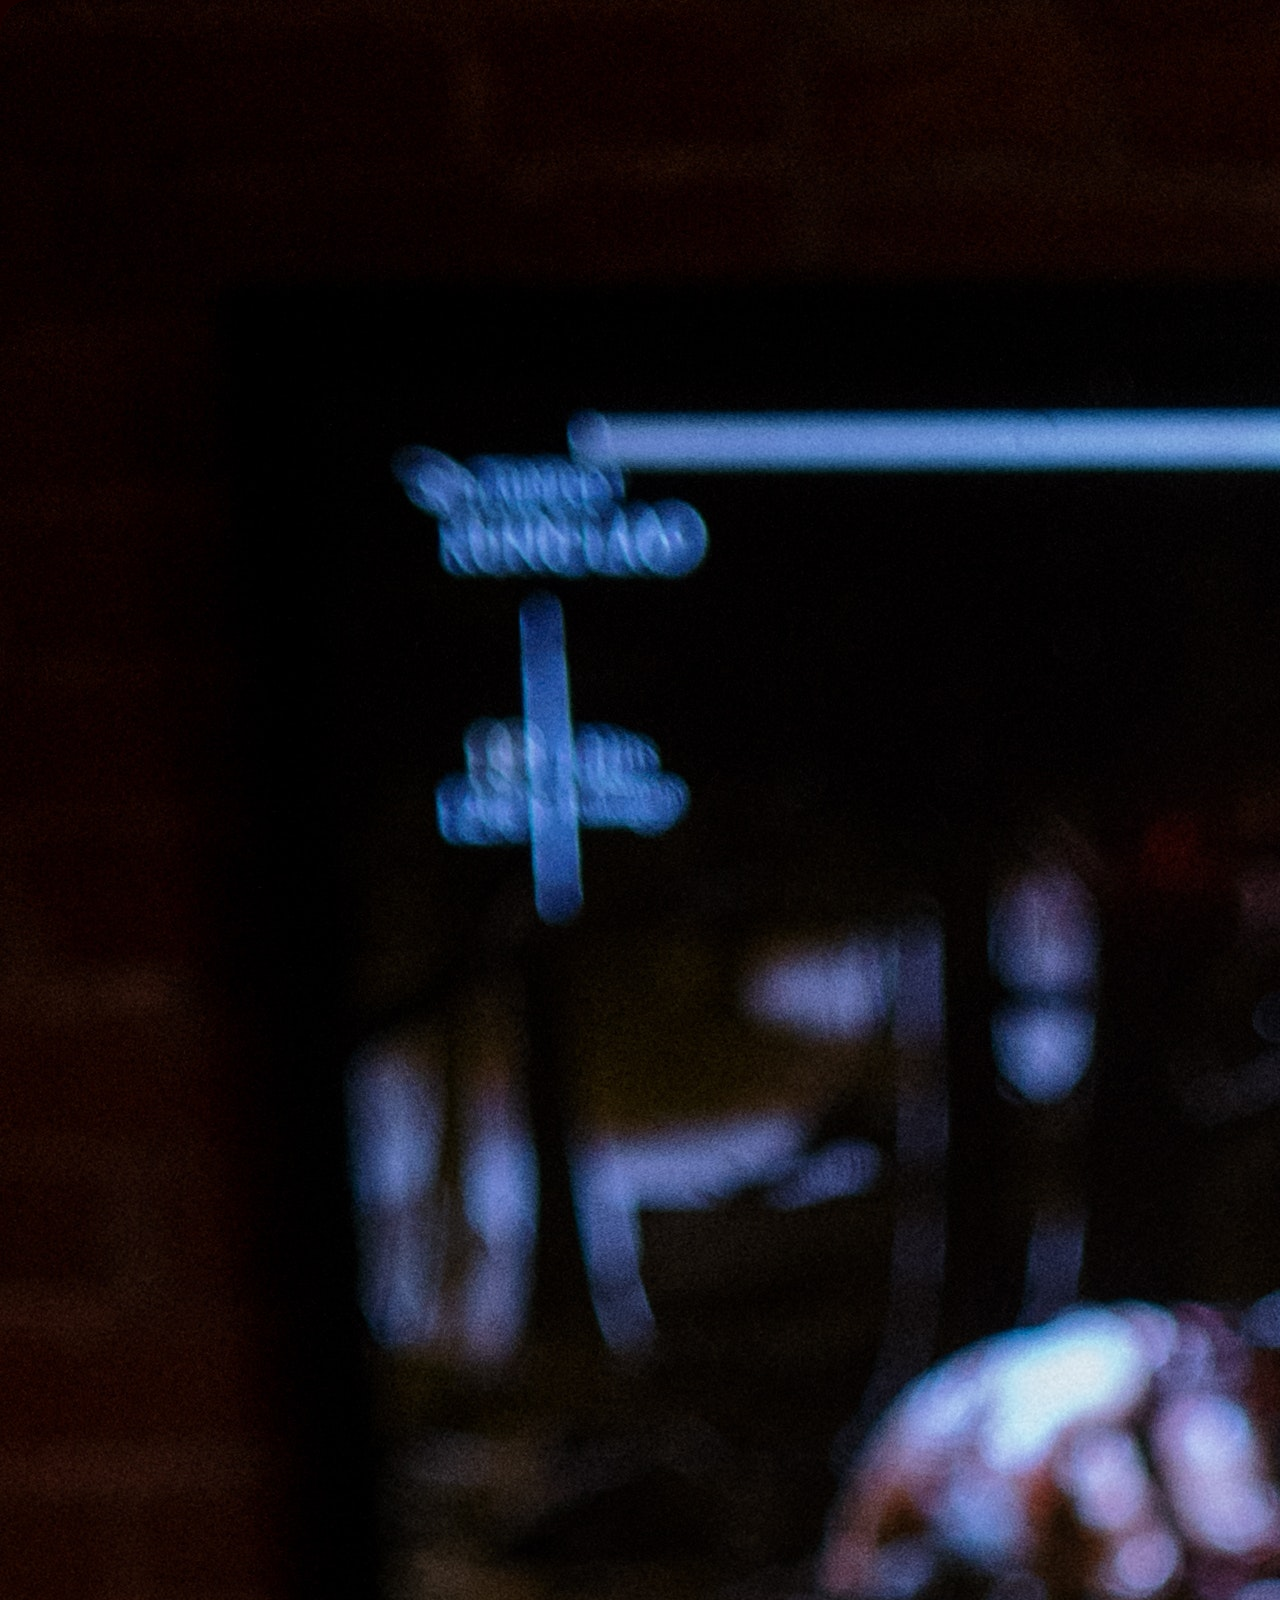
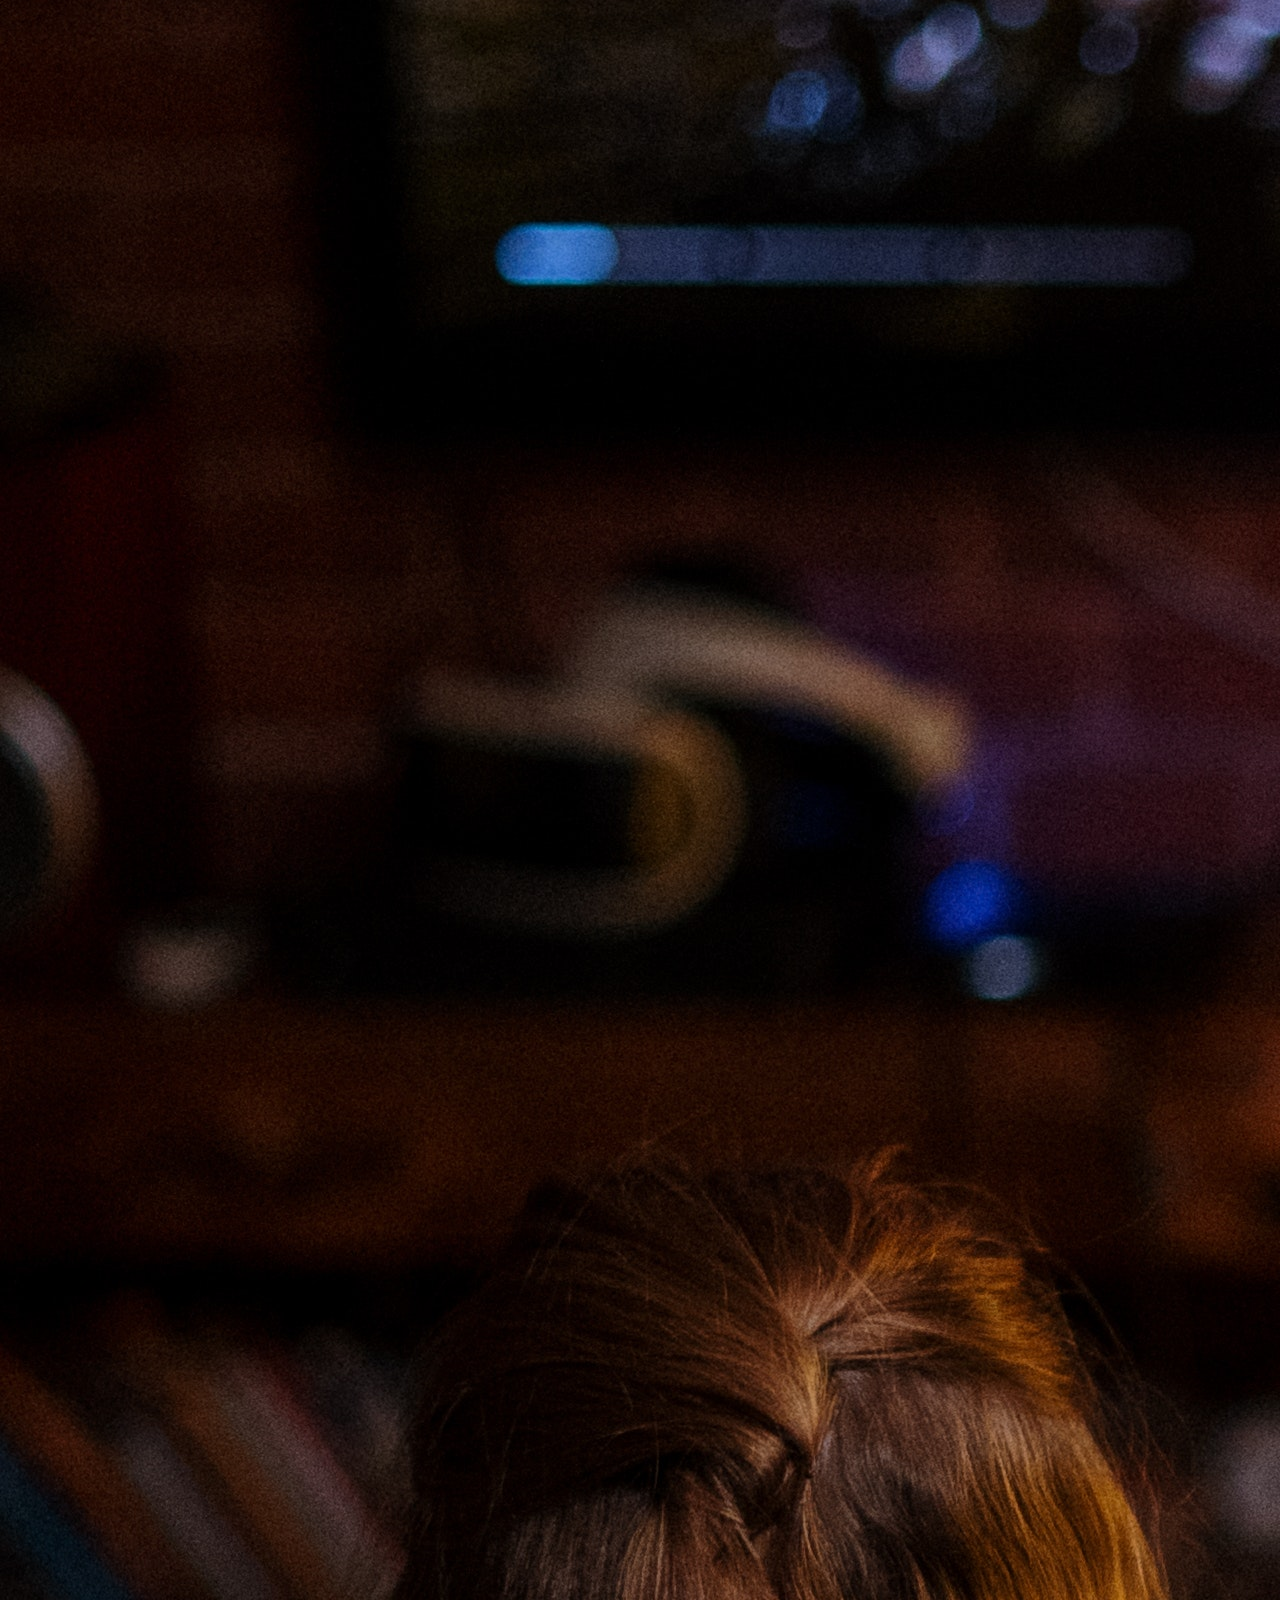
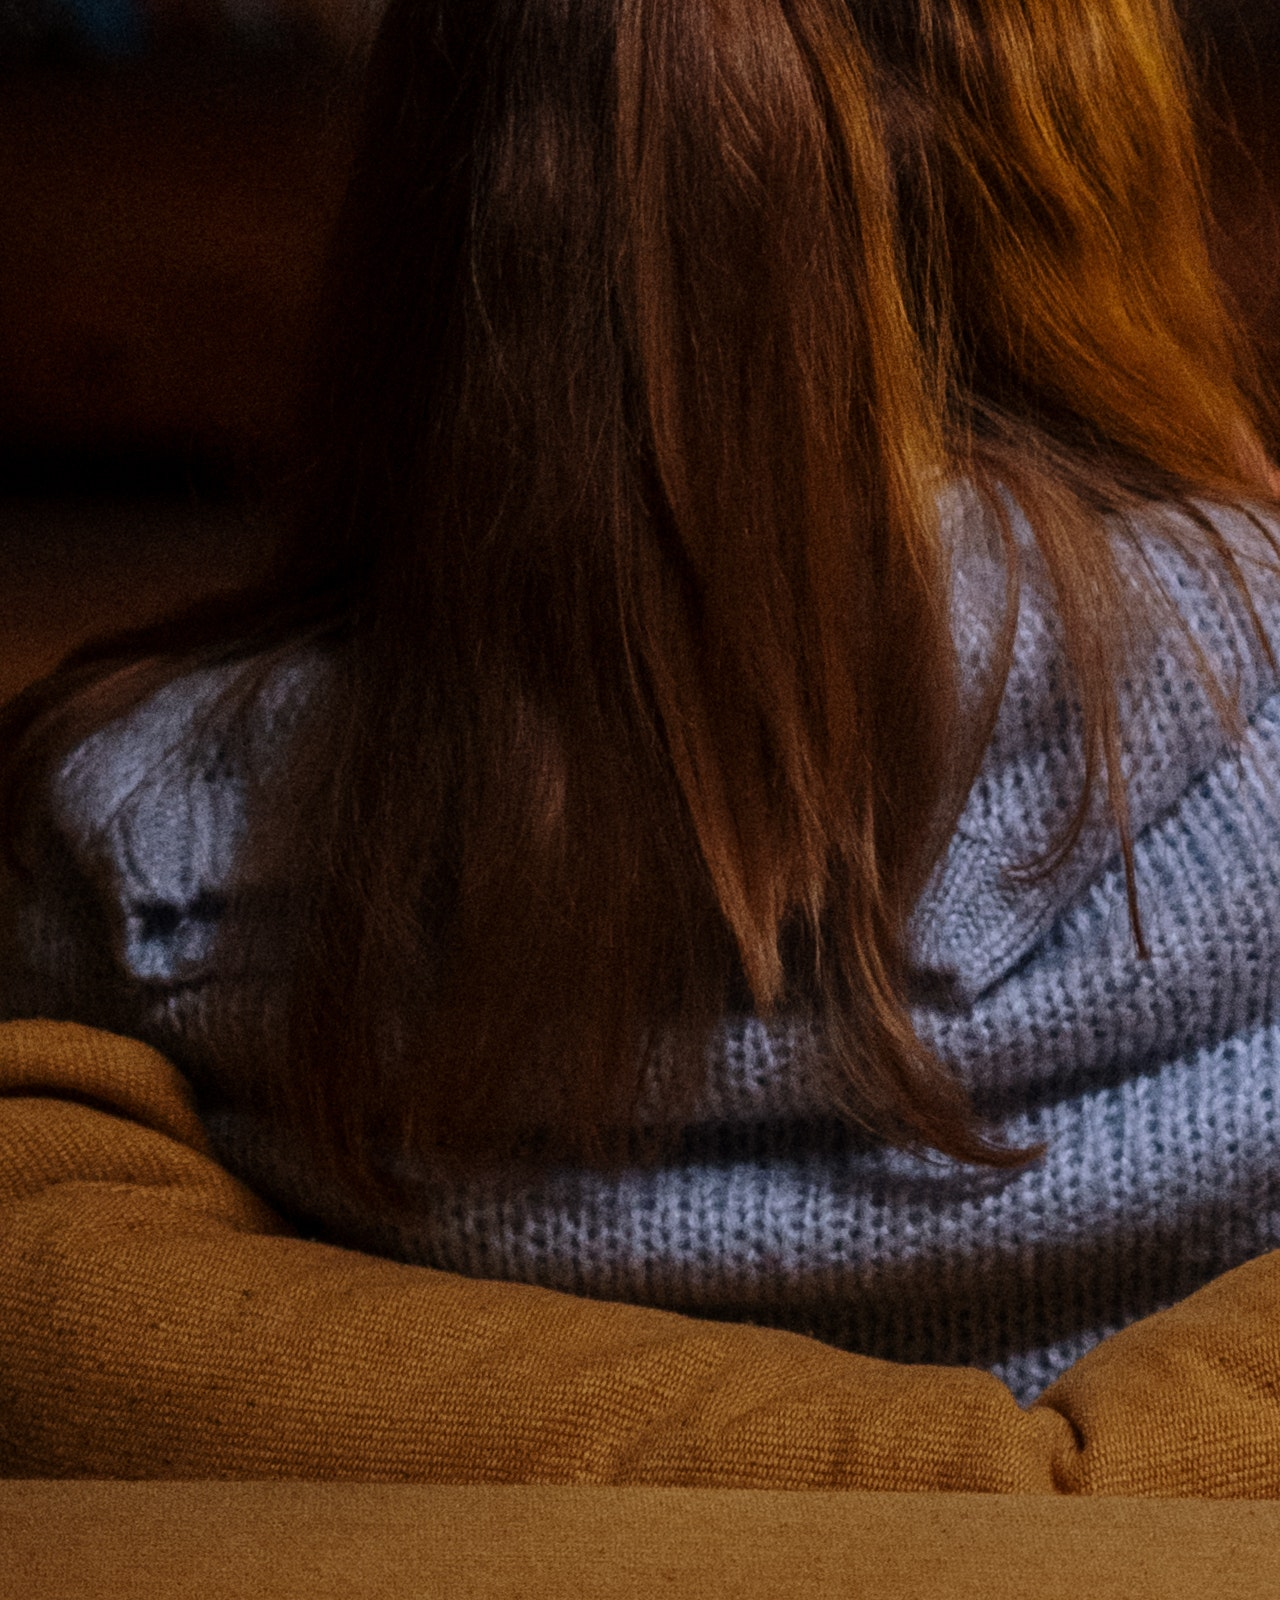
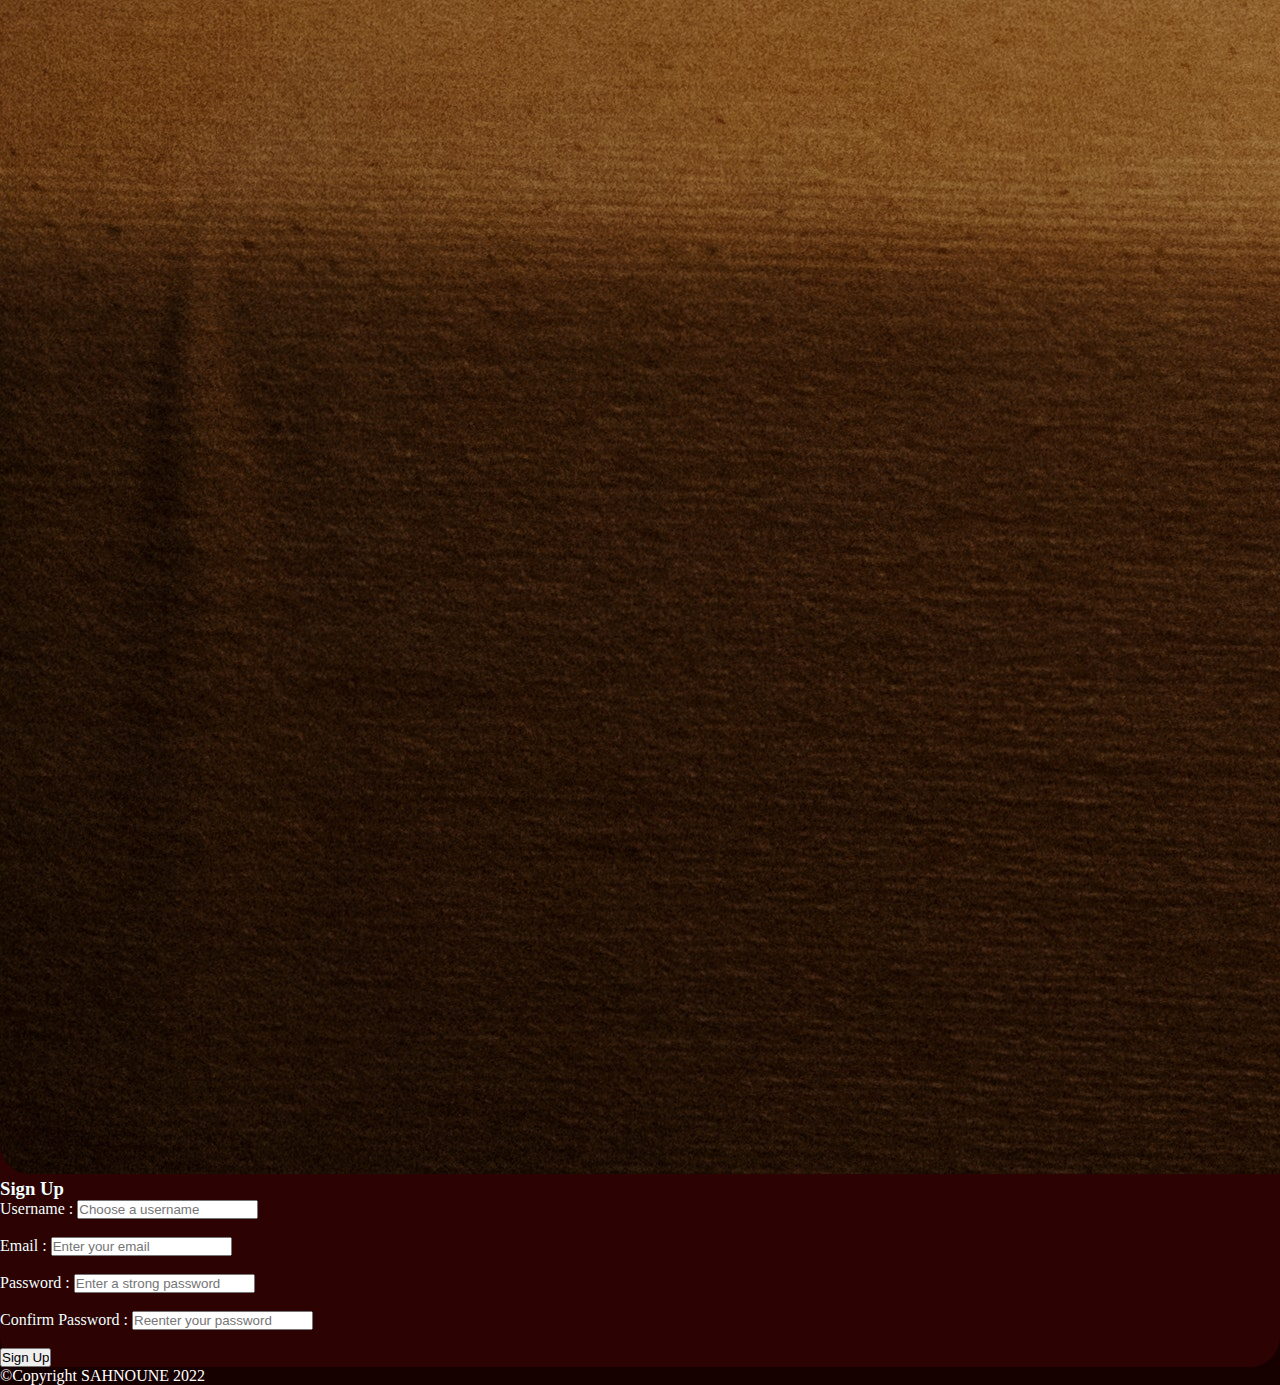
<file: LoginForm.html>
<!DOCTYPE html>
<html lang="en">
<head>
    <meta charset="UTF-8">
    <meta http-equiv="X-UA-Compatible" content="IE=edge">
    <meta name="viewport" content="width=device-width, initial-scale=1.0">
    <link rel="stylesheet" href="LoginForm.css">
    <link href="https://cdn.jsdelivr.net/npm/bootstrap@5.0.2/dist/css/bootstrap.min.css" rel="stylesheet" integrity="sha384-EVSTQN3/azprG1Anm3QDgpJLIm9Nao0Yz1ztcQTwFspd3yD65VohhpuuCOmLASjC" crossorigin="anonymous">
    <title>Sign Up</title>
    
</head>
<body id="back">
<section>

    <div class="container px-5 py-5 ">
      <div class="row gx-0 ">
        <!--Image-->
        <div class="col-lg-5">
          <img src="pexels-cottonbro-studio-4009595.jpg" class="img-fluid" alt="">
        </div>

        <div class="col-lg-7 px-5 pt-3">
           
         <h3 class="text-center mt-5" style="color: azure;">Sign Up</h3>
             
             <form id="signup" class="form mt-5">
             <div class=" text-center">
                 <!--Username-->
                 <div class="">
                    <div class="form-row">
                        <label class="form-label" for="" style="color: azure;">Username :</label>
                        <input type="text" name="nom" id="nom" class="form-control" placeholder="Choose a username" />
                        <small></small>
                    </div>
                 </div><br>
                 <!--Email-->
              
                 <div class="">
                    <div class="form-row">
                        <label class="form-label" for="" style="color: azure;">Email :</label>
                        <input  name="email"  id="email" class="form-control" placeholder="Enter your email" />
                        <small></small>
                    </div>      
                 </div><br>

                 <!--Password-->

                 <div class="">
                  <div class="form-row">
                    <label class="form-label" for="" style="color: azure;">Password :</label>
                    <input type="password" name="pass" id="pass" class="form-control" placeholder="Enter a strong password" />
                    <small></small>
                  </div>
                 </div><br>
                 <!--Confirm password-->

                 <div>
                  <div class="form-row">
                    <label class="form-label" for="" style="color: azure;">Confirm Password :</label>
                    <input type="password" name="passconf" id="passconf" class="form-control" placeholder="Reenter your password" />
                    <small></small>
                  </div>
                 </div><br>
                 <!--Button Sign Up-->

                 <div>
                  <div class="form-outline mt-5">
                    <input value="Sign Up" class="btn btn-outline-danger w-100"  type="submit" name="signup" id="signup" />
                  </div>
                 </div>

              </div>
              </form>
          </div>
        </div>
  
        
      </div>
    </div>
  </section>
  <footer>
    <p>&copy;Copyright SAHNOUNE 2022</p>
  </footer>
  <script src="LoginForm.js"></script>
</body>
</html>
</file>
<file: LoginForm.css>
:root {
    --error-color: #dc3545;
    --success-color: #28a745;
    --warning-color: #ffc107;
}

*{
    padding: 0;
    margin: 0;
    box-sizing: border-box;
}

#back {
    background-color: rgb(23, 0, 0);
}


.form-row input:focus {
    outline: none;
}

.form-row.error input {
    border-color: var(--error-color);
}

.form-row.success input {
    border-color: var(--success-color);
}


.form-row small {
    color: var(--error-color);
}

.row{
    background: rgba(128, 10, 10, 0.2);
    border-radius: 30px;
}

img{
    border-top-left-radius: 30px;
    border-bottom-left-radius: 30px;
}
footer{
    color: white;
}
</file>
